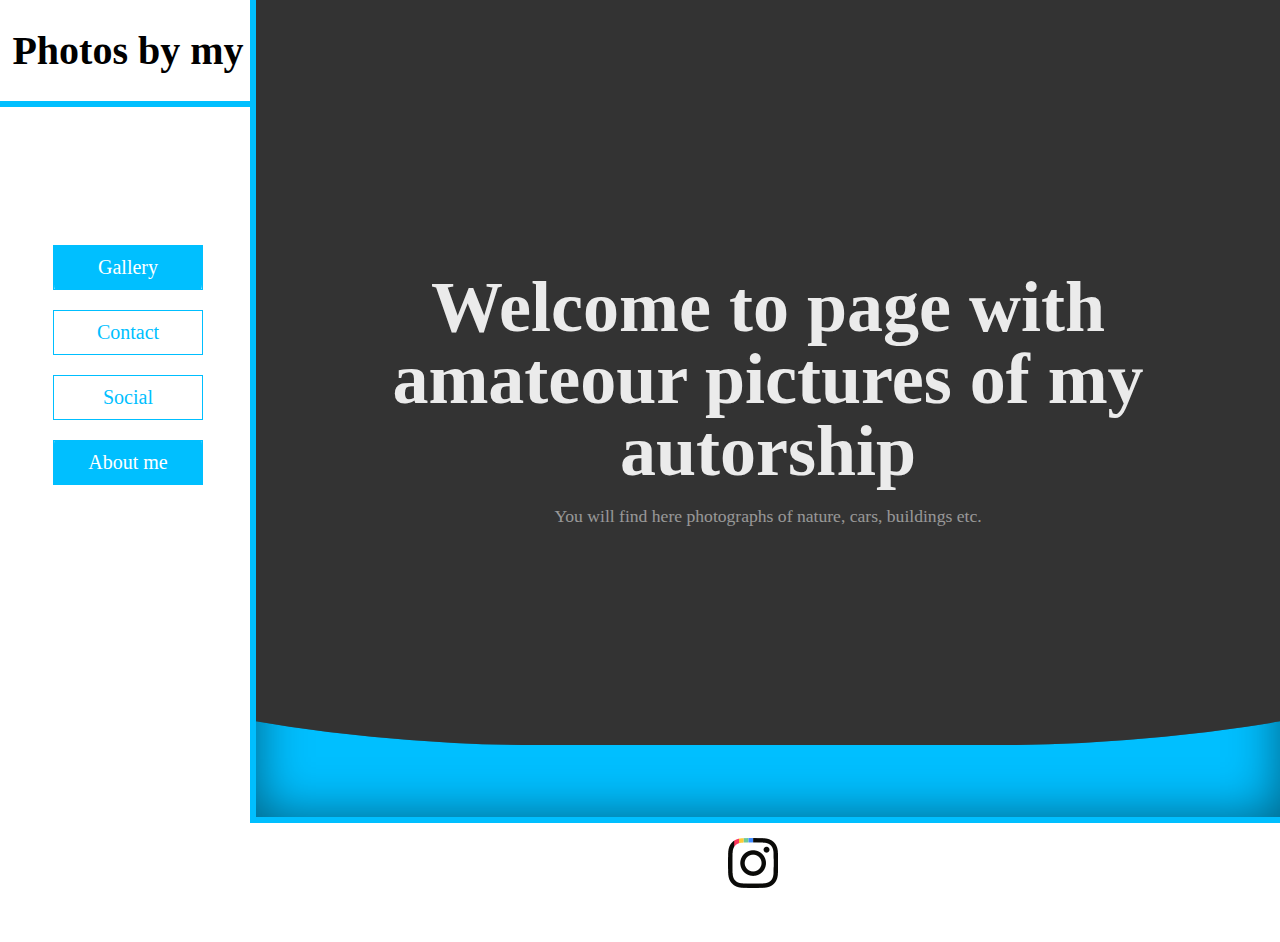
<file: index.html>
<html>
<head>
    <title>Stronki moje testowe</title>
    <meta charset="utf-8">
    <meta name="author" content="Sebastian">
    <meta name="keywords" content="test, css, html">
    <link rel="stylesheet" type="text/css" href="style.css">
    
    <script>
    
        function gallery() {
            document.getElementById('gallery');
            window.open("galery.html", "_self");
        }
        
        function contact() {
            document.getElementById('contact');
            window.open("contact.html", "_self");
        }
        
        function social() {
            document.getElementById('social');
            window.open("social.html", "_self");
        }
        
        function aboutme() {
            document.getElementById('aboutme');
            window.open("aboutme.html", "_self");
        }
    
    </script>
    
</head>

<body>
   
    <div class="panel">
      <h1>Photos by my</h1>
        <hr class="hr1">
        <div class="vl"></div>
        
        <div class="buttons">
            <button class="btn btn3" onclick="gallery()" id="gallery">Gallery</button><br>
            <button class="btn btn2" onclick="contact()" id="contact">Contact</button><br>
            <button class="btn btn1" onclick="social()" id="social">Social</button><br>
            <button class="btn btn4" onclick="aboutme()" id="aboutme">About me</button><br>
                    
        </div>
        
    </div>

    
    <div class="content1">
     
        
        <section class="hero">
    <div class="text1">
        <h2>Welcome to page with amateour pictures of my autorship</h2>
        <p>You will find here photographs of nature, cars, buildings etc.</p>
    </div>
    <div class="waves"></div>
        </section>
        
    </div>
   
        <hr class="hr2">
   
    <div class="footer">
        
       
        <a href="http://www.nstagram.com/se3ba"><img src="instalogo.png"></a>
        
    </div>
    
    
</body>



</html>
</file>
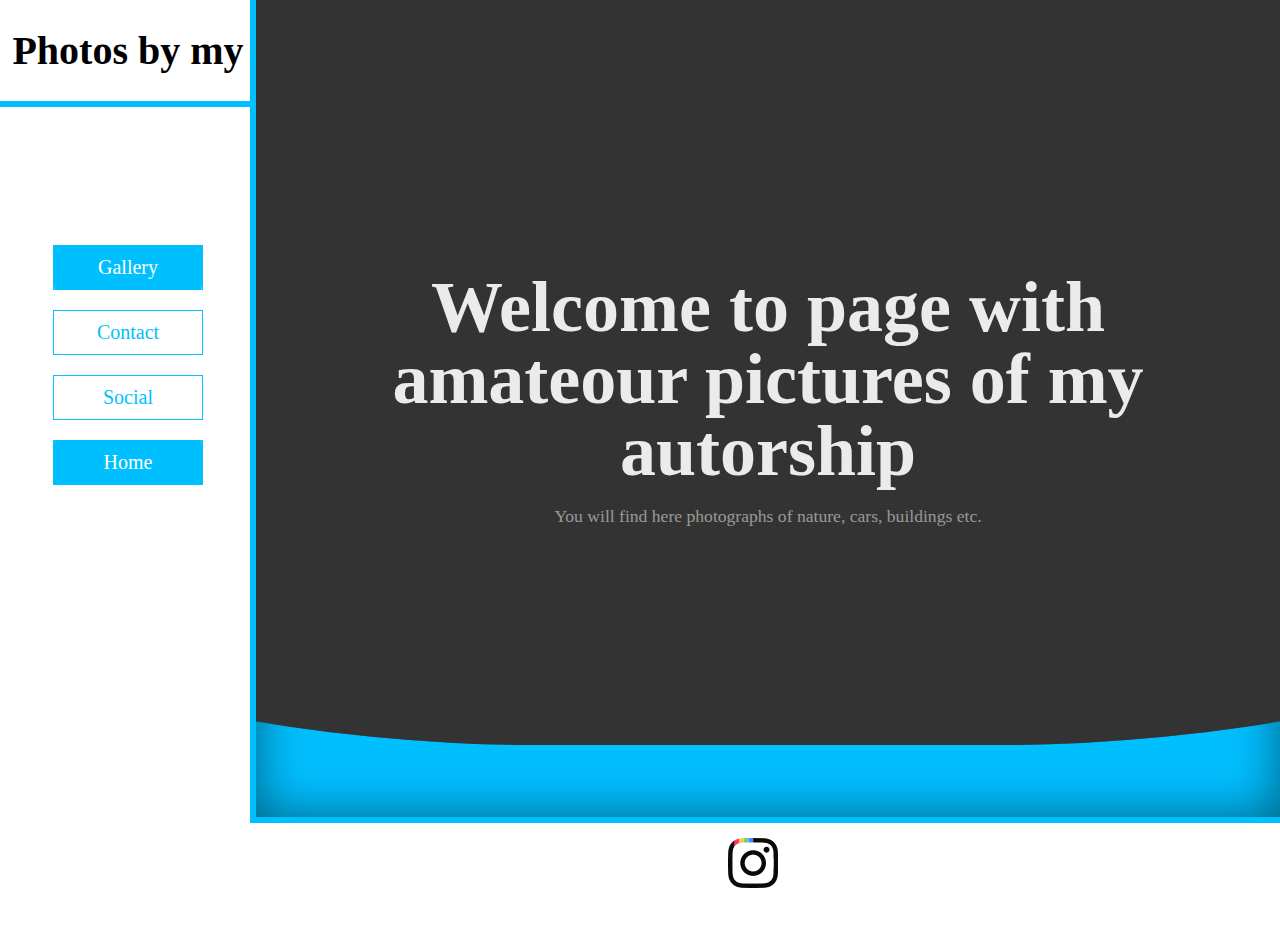
<file: aboutme.html>
<html>
<head>
    <title>Stronki moje testowe</title>
    <meta charset="utf-8">
    <meta name="author" content="Sebastian">
    <meta name="keywords" content="test, css, html">
    <link rel="stylesheet" type="text/css" href="style.css">
    
    <script>
    
        function gallery() {
            document.getElementById('gallery');
            window.open("galery.html", "_self");
        }
        
        function contact() {
            document.getElementById('contact');
            window.open("contact.html", "_self");
        }
        
        function social() {
            document.getElementById('social');
            window.open("social.html", "_self");
        }
        
        function home() {
            document.getElementById('home');
            window.open("index.html", "_self");
        }
    
    </script>
    
</head>

<body>
   
    <div class="panel">
      <h1>Photos by my</h1>
        <hr class="hr1">
        <div class="vl"></div>
        
        <div class="buttons">
            <button class="btn btn3" onclick="gallery()" id="gallery">Gallery</button><br>
            <button class="btn btn2" onclick="contact()" id="contact">Contact</button><br>
            <button class="btn btn1" onclick="social()" id="social">Social</button><br>
            <button class="btn btn4" onclick="home()" id="home">Home</button><br>
                    
        </div>
        
    </div>

    
    <div class="content1">
     
        
        <section class="hero">
    <div class="text1">
        <h2>Welcome to page with amateour pictures of my autorship</h2>
        <p>You will find here photographs of nature, cars, buildings etc.</p>
    </div>
    <div class="waves"></div>
        </section>
        
    </div>
   
        <hr class="hr2">
   
    <div class="footer">
        
       
        <a href="http://www.nstagram.com/se3ba"><img src="instalogo.png"></a>
        
    </div>
    
    
</body>



</html>
</file>
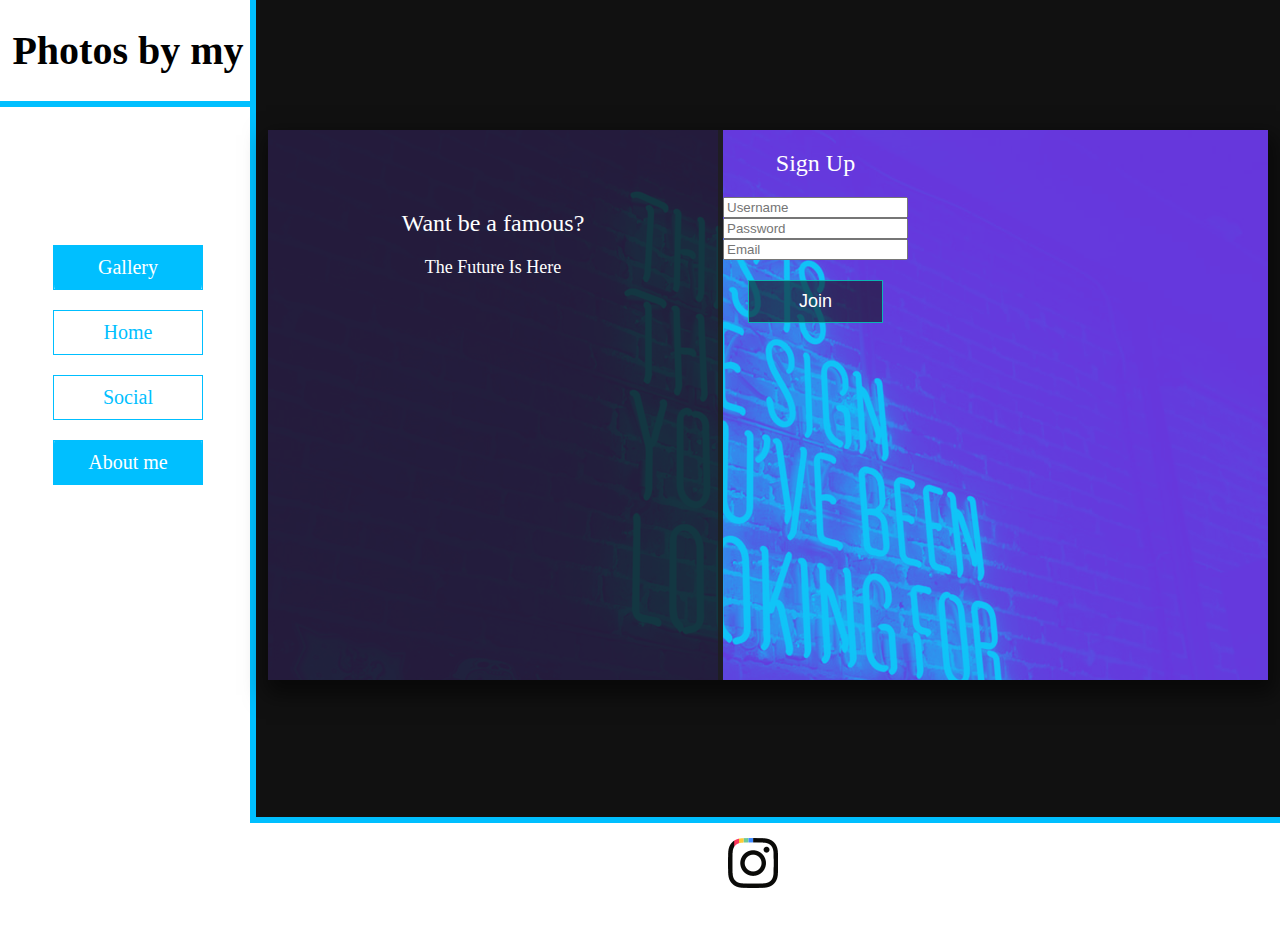
<file: contact.html>
<html>
<head>
    <title>Stronki moje testowe</title>
    <meta charset="utf-8">
    <meta name="author" content="Sebastian">
    <meta name="keywords" content="test, css, html">
    <link rel="stylesheet" type="text/css" href="style.css">
    
    <script>
    
        function gallery() {
            document.getElementById('gallery');
            window.open("galery.html", "_self");
        }
        
        function home() {
            document.getElementById('home');
            window.open("index.html", "_self");
        }
        
        function social() {
            document.getElementById('social');
            window.open("social.html", "_self");
        }
        
        function aboutme() {
            document.getElementById('aboutme');
            window.open("aboutme.html", "_self");
        }
        
        
        
    /*----------------------------------*/
        
        
        var alertRedInput = "#8C1010";
        var defaultInput = "rgba(10, 180, 180, 1)";

        function userNameValidation(usernameInput) {
        var username = document.getElementById("username");
        var issueArr = [];
        if (/[-!@#$%^&*()_+|~=`{}\ [\]:";'<>?,.\/]/.test(usernameInput)) {
            issueArr.push("No special characters!");
        }
        if (issueArr.length > 0) {
            username.setCustomValidity(issueArr);
            username.style.borderColor = alertRedInput;
        } else {
            username.setCustomValidity("");
            username.style.borderColor = defaultInput;
    }
}

        function passwordValidation(passwordInput) {
        var password = document.getElementById("password");
        var issueArr = [];
        if (!/^.{7,15}$/.test(passwordInput)) {
            issueArr.push("Password must be between 7-15 characters.");
        }
        if (!/\d/.test(passwordInput)) {
            issueArr.push("Must contain at least one number.");
        }
        if (!/[a-z]/.test(passwordInput)) {
            issueArr.push("Must contain a lowercase letter.");
        }
        if (!/[A-Z]/.test(passwordInput)) {
            issueArr.push("Must contain an uppercase letter.");
        }
        if (issueArr.length > 0) {
            password.setCustomValidity(issueArr.join("\n"));
            password.style.borderColor = alertRedInput;
        } else {
            password.setCustomValidity("");
            password.style.borderColor = defaultInput;
    }
}
    
    </script>
    
</head>

<body>
   
    <div class="panel">
      <h1>Photos by my</h1>
        <hr class="hr1">
        <div class="vl"></div>
        
        <div class="buttons">
            <button class="btn btn3" onclick="gallery()" id="gallery">Gallery</button><br>
            <button class="btn btn2" onclick="home()" id="home">Home</button><br>
            <button class="btn btn1" onclick="social()" id="social">Social</button><br>
            <button class="btn btn4" onclick="aboutme()" id="aboutme">About me</button><br>
                    
        </div>
        
    </div>

    
    <div class="content3">
     
<div class="signupSection">
    <div class="info">
        <h2>Want be a famous?</h2>
        <i class="icon ion-ios-ionic-outline" aria-hidden="true"></i>
        <p>The Future Is Here</p>
    </div>
  <form action="#" method="POST" class="signupForm" name="signupform">
    <h2>Sign Up</h2>
    <ul class="noBullet">
      <li>
        <label for="username"></label>
        <input type="text" class="inputFields" id="username" name="username" placeholder="Username" value="" oninput="return userNameValidation(this.value)" required/>
      </li>
      <li>
        <label for="password"></label>
        <input type="password" class="inputFields" id="password" name="password" placeholder="Password" value="" oninput="return passwordValidation(this.value)" required/>
      </li>
      <li>
        <label for="email"></label>
        <input type="email" class="inputFields" id="email" name="email" placeholder="Email" value="" required/>
      </li>
      <li id="center-btn">
        <input type="submit" id="join-btn" name="join" alt="Join" value="Join">
      </li>
    </ul>
  </form>
</div>
        
    </div>
   
        <hr class="hr2">
   
    <div class="footer">
        
       
        <a href="http://www.nstagram.com/se3ba"><img src="instalogo.png"></a>
        
    </div>
    
    
</body>



</html>
</file>
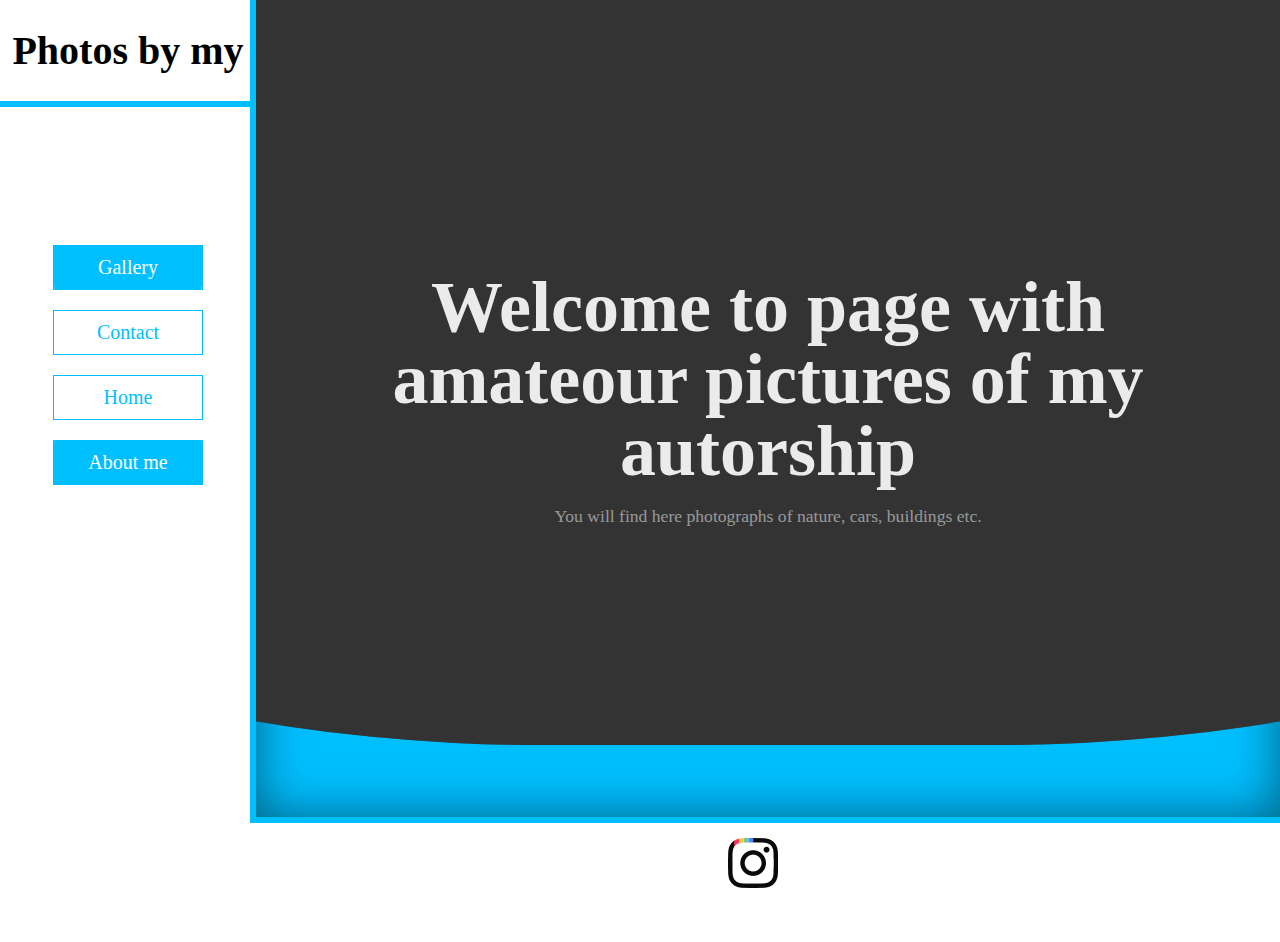
<file: social.html>
<html>
<head>
    <title>Stronki moje testowe</title>
    <meta charset="utf-8">
    <meta name="author" content="Sebastian">
    <meta name="keywords" content="test, css, html">
    <link rel="stylesheet" type="text/css" href="style.css">
    
    <script>
    
        function gallery() {
            document.getElementById('gallery');
            window.open("galery.html", "_self");
        }
        
        function contact() {
            document.getElementById('contact');
            window.open("contact.html", "_self");
        }
        
        function home() {
            document.getElementById('home');
            window.open("index.html", "_self");
        }
        
        function aboutme() {
            document.getElementById('aboutme');
            window.open("aboutme.html", "_self");
        }
    
    </script>
    
</head>

<body>
   
    <div class="panel">
      <h1>Photos by my</h1>
        <hr class="hr1">
        <div class="vl"></div>
        
        <div class="buttons">
            <button class="btn btn3" onclick="gallery()" id="gallery">Gallery</button><br>
            <button class="btn btn2" onclick="contact()" id="contact">Contact</button><br>
            <button class="btn btn1" onclick="home()" id="home">Home</button><br>
            <button class="btn btn4" onclick="aboutme()" id="aboutme">About me</button><br>
                    
        </div>
        
    </div>

    
    <div class="content1">
     
        
        <section class="hero">
    <div class="text1">
        <h2>Welcome to page with amateour pictures of my autorship</h2>
        <p>You will find here photographs of nature, cars, buildings etc.</p>
    </div>
    <div class="waves"></div>
        </section>
        
    </div>
   
        <hr class="hr2">
   
    <div class="footer">
        
       
        <a href="http://www.nstagram.com/se3ba"><img src="instalogo.png"></a>
        
    </div>
    
    
</body>



</html>
</file>
<file: style.css>
.panel {
    color: black;
    text-align: center;
    background-color: white;
    float: left;
    width: 20%;
    height: 20%;
    font-size: 20;
    font-family: 'montserrat';
}

body{
    margin: 0;
    padding: 0 0 12 0;
    font-family: 'montserrat';
    overflow: hidden;
}

.content1{
    float: right;
    width: 80%;
    height: 92%;
    display: flex;
    background: radial-gradient(ellipse at center,  #222, #222, #111);
    background-repeat: no-repeat;
    overflow: hidden;
    align-items: center;
    justify-content: center;
    background-repeat: no-repeat;
    background-attachment:local;
   
}

/* ========================================= */

.text1 {
    width: 80%;
    float: right;
    margin: 0 auto;
    padding: 0 20px;
    text-align: center;
}

.hero {
  position: relative;
  background: #333333;
  color: white;
  height: 100%;
  display: flex;
  align-items: center;
  overflow: hidden;
}

.hero h2 {
  position: relative;
  z-index: 1;
  font-size: 4.5rem;
  margin: 0 0 10px;
  line-height: 1;
  color: rgba(255, 255, 255, 0.9);
}

.hero p {
  position: relative;
  z-index: 1;
  font-size: 1.1rem;
  color: rgba(255, 255, 255, 0.5);
  line-height: 1.4;
}

.waves {
  position: absolute;
  bottom: 0;
  left: 0;
  right: 0;
  height: 200px;
  background-color: deepskyblue;
  box-shadow: inset 0 0 50px rgba(0, 0, 0, 0.5);
  transition: 300ms;
}

.waves::before,
.waves::after, .waves2::before, .waves2::after {
  content: '';
  position: absolute;
  width: 300vw;
  height: 300vw;
  top: -65vw;
  left: 50%;
  transform: translate(-50%, -75%);
}

.waves::before, .waves2::before {
  border-radius: 44%;
  background: rgba(51, 51, 51, 1);
  animation: waves 8s linear infinite;
}

.waves::after, .waves2::after {
  border-radius: 44%;
  background: rgba(51, 51, 51, 0.5);
  animation: waves 15s linear infinite;
}

@keyframes waves {
  0% {
    transform: translate(-50%, -75%) rotate(0deg);
  }
  
  100% {
    transform: translate(-50%, -75%) rotate(360deg);
  }
}


/* ========================================= */

.content2 {
    float: right;
    width: 80%;
    height: 92%;
    display: flex;
    background: radial-gradient(ellipse at center,  #222, #222, #111);
    overflow: auto;
}

.picturetable {
    display: flex;
    margin-top: 0;
    margin-left: auto;
    margin-right: auto;
}

.picturestableblock1 {
    position: static;
    float: right;
    display: block;
}

.picturestableblock2 {
    position: static;
    float: right;
    display: block;
}

.picturestableblock3 {
    position: static;
    float: right;
    display: block;
}

.first {margin-left: auto; padding: 20}
.second{padding: 20}
.third {margin-right: auto;  padding: 20}


.head1 {
    font-family: 'Montserrat', sans-serif;
	text-transform: uppercase;
}

.frame {
	text-align: center;	
	position: relative;
	cursor: pointer;	
	perspective: 500px; 
}
.frame img {
    width: 300px;
	min-height: 300px;
}
.frame .details {
	width: 70%;
	height: 80%;	
	padding: 5% 8%;
	position: absolute;
	content: "";
	top: 50%;
	left: 50%;
	transform: translate(-50%, -50%) rotateY(90deg);
	transform-origin: 50%;
	background: rgba(255,255,255,0.9);	
	opacity: 0;
	transition: all 0.4s ease-in;
	
}
.frame:hover .details {
	transform: translate(-50%, -50%) rotateY(0deg);
	opacity: 1;
}
/* ========================================== */

.content3 {
    float: right;
    width: 80%;
    height: 92%;
    display: flex;
    background: #111;
    overflow: hidden;
    background-repeat: no-repeat;
}

.signupSection {
  background: url(form.png);
  background-repeat: no-repeat;
  position: absolute;
  top: 45%;
  left: 60%;
  transform: translate(-50%, -50%);
  width: 1000px;
  height: 550px;
  text-align: center;
  display: flex;
  color: white;
  box-shadow: 3px 10px 20px 5px rgba(0, 0, 0, .5);
}

.info {
  width: 45%;
  background: rgba(20, 20, 20, .8);
  padding: 30px 0;
  border-right: 5px solid rgba(30, 30, 30, .8);
}
.info h2 {
    padding-top: 30px;
    font-weight: 300;
  }
.info p {
    font-size: 18px;
  }
  .icon {
    font-size: 8em;
    padding: 20px 0;
    color: rgba(10, 180, 180, 1);
  }
}

.signupForm {
  width: 70%;
  padding: 30px 0;
  background: rgba(20, 40, 40, .8);
  transition: .2s;
}
.signupForm h2 {
    font-weight: 300;
  }
}

.inputFields {
  margin: 15px 0;
  font-size: 16px;
  padding: 10px;
  width: 250px;
  border: 1px solid rgba(10, 180, 180, 1);
  border-top: none;
  border-left: none;
  border-right: none;
  background: rgba(20, 20, 20, .2);
  color: white;
  outline: none;
}

.noBullet {
  list-style-type: none;
  padding: 0;
}

#join-btn {
  border: 1px solid rgba(10, 180, 180, 1);
  background: rgba(20, 20, 20, .6);
  font-size: 18px;
  color: white;
  margin-top: 20px;
  padding: 10px 50px;
  cursor: pointer;
  transition: .4s;
}
#join-btn:hover {
    background: rgba(20, 20, 20, .8);
    padding: 10px 80px;
}



/* ========================================== */

.text2 {
    width: 80%;
    float: right;
    margin: 0 auto;
    padding: 0 20px;
    text-align: center;
}

.hero2 {
  position: relative;
  background: #333333;
  color: white;
  height: 100%;
  display: flex;
  align-items: center;
  overflow: hidden;
}

.hero2 h2 {
  position: relative;
  z-index: 1;
  font-size: 4.5rem;
  margin: 0 0 10px;
  line-height: 1;
  color: rgba(255, 255, 255, 0.9);
}
    
.waves2 {
  position: absolute;
  bottom: 0;
  left: 0;
  right: 0;
  height: 200px;
  background-color: deepskyblue;
  box-shadow: inset 0 0 50px rgba(0, 0, 0, 0.5);
  transition: 300ms;
}
    

}

/* ========================================== */

.ah1 {
    font-family: 'Copperplate Gothic Light';
}

.hr1{
    display: flex;
    border: 3px solid deepskyblue;
    width: 100%;
    margin-left: -4;
    margin: 0;
    

}

.hr2{
    display: flex;
    border: 3px solid deepskyblue;
    width: 80%;
    float: right;
    margin: 0;
   
     
}

.vl {
    border: 3px solid deepskyblue;
    height: 91%;
    position: absolute;
    left: 20%;
    top: -10;
    margin-top: 4;
    margin-left: -6;
    display: flex;
  
}

/* ========================= */

.buttons {
    text-align: center;
    margin-top: 50%;
}

.btn {
    border: 1px solid deepskyblue;
    background: none;
    padding: 10px 20px;
    font-size: 20px;
    font-family: "montserrat";
    cursor: pointer;
    margin: 10px;
    transition: 0.8s;
    position: relative;
    overflow: hidden;
    min-width: 150px;
 
}
    
.btn1, .btn2 {
    color: deepskyblue;
}
        
.btn3, .btn4 {
    color: white;
}
        
.btn1:hover, .btn2:hover {
    color: white;
}

.btn3:hover, .btn4:hover {
    color: deepskyblue;
} 
        
.btn::before{
    content: "";
    position: absolute;
    left: 0;
    width: 100%;
    height: 0%;
    background: deepskyblue;
    z-index: -1;
    transition: 0.8s;
}
        
.btn1::before, .btn3::before{
    top: 0;
    border-radius: 0 0 50% 50%;
}
        
.btn2::before, .btn4::before{
    bottom: 0;
    border-radius: 50% 50% 0 0;
}
        
.btn3::before, .btn4::before{
  height: 180%;
}
        
.btn1:hover:before, .btn2:hover:before {
    height: 180%;
}
        
.btn3:hover:before, .btn4:hover:before {
    height: 0%;
} 



/* ================================= */




/* ====================== */

.footer{
    margin: 15;
    padding: 0;
    display: inherit;
    height: 10%;
    width: 80%;
    float: right;
    text-align: center;
    align-items: center;
    
}
</file>
